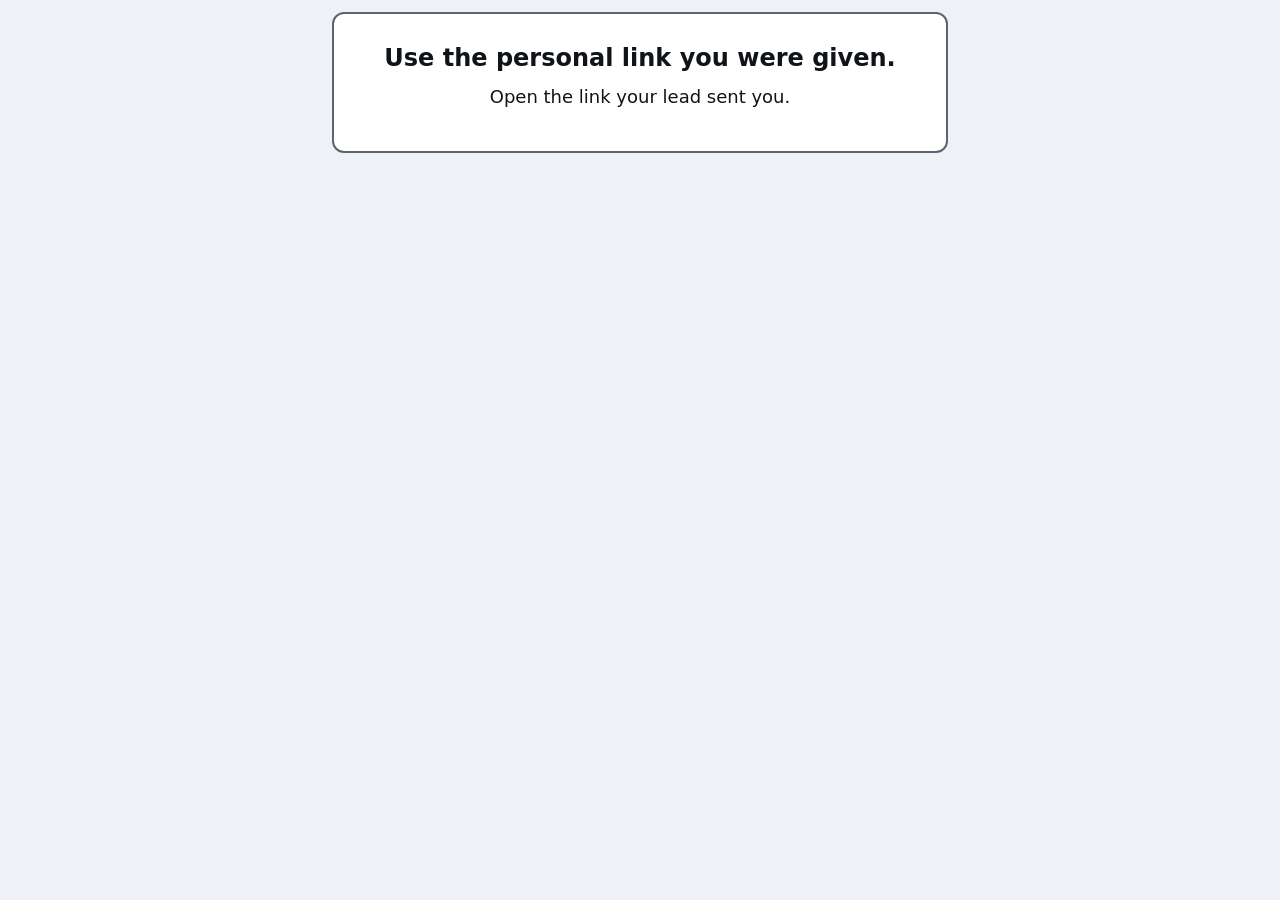
<file: index.html>
<!doctype html>
<html lang="en">
<head>
<meta charset="utf-8">
<meta name="viewport" content="width=device-width, initial-scale=1, viewport-fit=cover">
<meta name="robots" content="noindex">
<meta name="referrer" content="no-referrer">
<meta http-equiv="Content-Security-Policy" content="default-src 'self'; connect-src https://clmwapxavvtdcqphtagk.supabase.co; script-src 'self'; style-src 'self'; img-src 'self' data:; base-uri 'none'; form-action 'none'; object-src 'none'">
<meta name="theme-color" content="#0b2e6f">
<title>Phone Bank</title>
<link rel="stylesheet" href="styles.css?v=eeeac811d2">
</head>
<body>
<div class="app">
  <header id="hdr" class="hdr" hidden></header>
  <div id="badge" class="unsaved" role="status" aria-live="polite" hidden></div>
  <main id="main" class="main" aria-live="polite">
    <p class="muted center">Loading&hellip;</p>
  </main>
</div>
<div id="toast" class="toast" role="status" aria-live="polite" hidden></div>
<noscript><p class="notice">This page needs JavaScript.</p></noscript>
<script src="config.js?v=9a62843c59"></script>
<script src="app.js?v=9398cf8925"></script>
</body>
</html>
</file>
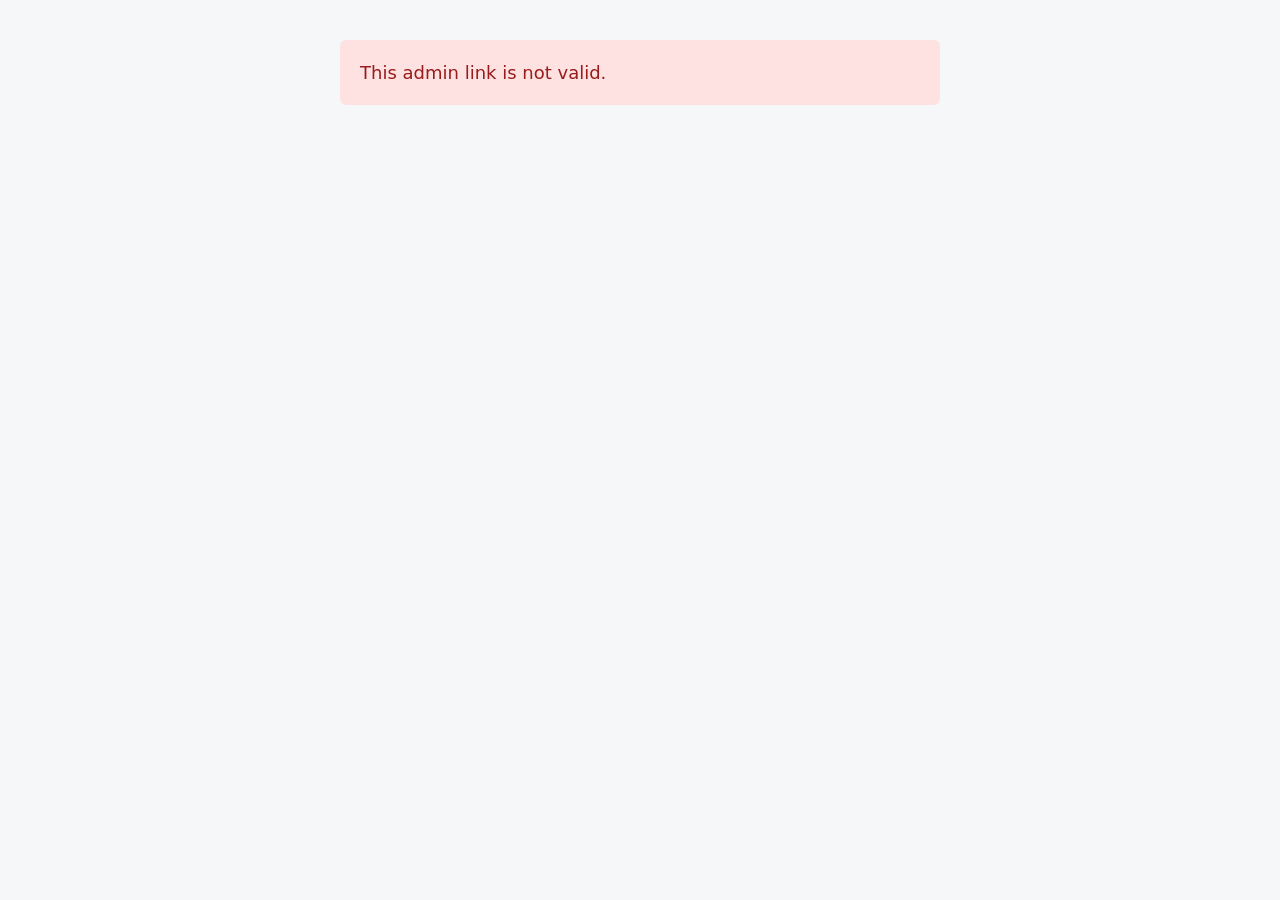
<file: admin.html>
<!doctype html>
<html lang="en">
<head>
<meta charset="utf-8">
<meta name="viewport" content="width=device-width, initial-scale=1">
<meta name="robots" content="noindex">
<meta name="referrer" content="no-referrer">
<meta http-equiv="Content-Security-Policy" content="default-src 'self'; connect-src https://clmwapxavvtdcqphtagk.supabase.co; script-src 'self'; style-src 'self'; img-src 'self' data:; base-uri 'none'; form-action 'none'; object-src 'none'">
<title>Phone bank admin</title>
<link rel="stylesheet" href="admin.css?v=df4315984a">
</head>
<body>
<noscript><p class="fatal">This page needs JavaScript.</p></noscript>

<div id="gate" class="fatal" hidden></div>

<div id="app" hidden>
<header class="top">
  <h1>Phone bank admin</h1>
  <span id="whoami" class="muted"></span>
  <nav>
    <a href="#sec-dash">Dashboard</a>
    <a href="#sec-claims">Claims</a>
    <a href="#sec-requeue">Requeue</a>
    <a href="#sec-vols">Volunteers</a>
    <a href="#sec-config">Settings</a>
    <a href="#sec-suppress">Suppress</a>
    <a href="#sec-export">Export</a>
    <a href="#sec-backup">Backup</a>
    <a href="#sec-audit">Audit</a>
  </nav>
</header>

<main>

<!-- 1. Dashboard -->
<section id="sec-dash">
  <h2>Dashboard</h2>
  <div id="dash-status" class="muted small">Loading...</div>

  <div id="banner" class="banner closed">
    <div class="banner-text" id="banner-text">...</div>
    <button id="banner-btn" type="button" disabled>...</button>
  </div>
  <div id="open-panel" class="panel warn-panel" hidden>
    <p><strong>Open calling to volunteers?</strong></p>
    <ul id="open-warnings"></ul>
    <label>Type <code>OPEN</code> to confirm:
      <input id="open-input" type="text" autocomplete="off" autocapitalize="characters" spellcheck="false">
    </label>
    <button id="open-confirm" type="button" disabled>Open calling</button>
    <button id="open-cancel" type="button" class="secondary">Cancel</button>
    <span id="open-msg" class="msg"></span>
  </div>

  <div class="row">
    <div id="kind-badge" class="badge kind-empty">data: ...</div>
    <div class="muted small" id="server-now"></div>
  </div>

  <div class="cards" id="cards"></div>

  <div class="grid2">
    <div>
      <h3>Households by pool and status</h3>
      <div class="tablewrap"><table id="tbl-households"></table></div>
      <p class="muted small">ready_eligible = ready and callable right now (retry delay passed).</p>
    </div>
    <div>
      <h3>Voters</h3>
      <div class="tablewrap"><table id="tbl-voters"></table></div>
      <h3>Next retry eligible</h3>
      <div class="tablewrap"><table id="tbl-next"></table></div>
    </div>
  </div>

  <div class="grid3">
    <div>
      <h3>Attempts per household</h3>
      <div id="hist" class="bars"></div>
    </div>
    <div>
      <h3>Outcomes</h3>
      <div class="tablewrap"><table id="tbl-outcomes"></table></div>
    </div>
    <div>
      <h3>Calls per 15 min (ET)</h3>
      <div id="per15" class="bars scroll"></div>
    </div>
  </div>
</section>

<!-- 2. Live claims -->
<section id="sec-claims">
  <h2>Live claims</h2>
  <p class="muted small">Release: if the volunteer has not dialed yet, the household goes back to the queue with no attempt counted. If they already dialed, it counts as an attempt and the retry delay applies.</p>
  <div class="tablewrap"><table id="tbl-claims"></table></div>
  <div id="claims-msg" class="msg"></div>
</section>

<!-- 3. Requeue -->
<section id="sec-requeue">
  <h2>Requeue a household</h2>
  <p class="muted small">Makes a ready, done or exhausted household callable now. Refused if it is currently claimed or has no open voters. Audited.</p>
  <form id="requeue-form" class="inline-form">
    <label>Phone (10 digits) <input id="rq-phone" type="text" inputmode="tel" autocomplete="off" required></label>
    <label>Reason (required) <input id="rq-reason" type="text" autocomplete="off" required size="36"></label>
    <button type="submit">Requeue</button>
    <span id="rq-msg" class="msg"></span>
  </form>
</section>

<!-- 4. Volunteers -->
<section id="sec-vols">
  <h2>Volunteers</h2>
  <form id="vol-form" class="inline-form">
    <label>Name <input id="vol-name" type="text" autocomplete="off" required></label>
    <label>Pool
      <select id="vol-pool"><option value="main">main</option><option value="vbm">vbm</option></select>
    </label>
    <button type="submit">Create volunteer</button>
    <span id="vol-msg" class="msg"></span>
  </form>
  <div id="vol-link-box" class="panel warn-panel" hidden>
    <p><strong id="vol-link-title">Personal link</strong></p>
    <p class="warn-text">This link won't be shown again. Copy it now and send it to the volunteer.</p>
    <input id="vol-link" type="text" readonly class="wide">
    <button id="vol-copy" type="button">Copy</button>
    <button id="vol-link-done" type="button" class="secondary">Done (hide link)</button>
    <span id="vol-copy-msg" class="msg"></span>
  </div>
  <div class="row"><button id="vol-refresh" type="button" class="secondary">Refresh list</button><span id="vol-list-msg" class="msg"></span></div>
  <div class="tablewrap"><table id="tbl-vols"></table></div>
</section>

<!-- 5. Config -->
<section id="sec-config">
  <h2>Content &amp; settings</h2>
  <div id="paid-warn" class="panel warn-panel" hidden><strong>"Paid for by" is empty.</strong> Calling should not open until this is set.</div>
  <div class="row"><button id="cfg-reload" type="button" class="secondary">Reload from server</button><span id="cfg-msg" class="msg"></span></div>

  <h3>Script preview</h3>
  <div class="panel">
    <label>Script
      <select id="pv-select"></select>
    </label>
    <p class="muted small">Renders the text currently typed in the box (saved or not) with sample values: voter_first = Ana, volunteer_first = Sam, polling_place = Oviedo City Hall, polling_address = 400 Alexandria Blvd, Oviedo, paid_for_by = the box below.</p>
    <div id="pv-notes" class="small"></div>
    <div id="pv-out" class="preview"></div>
  </div>

  <div id="cfg-fields"></div>
</section>

<!-- 6. Suppression -->
<section id="sec-suppress">
  <h2>Suppression upload</h2>
  <p class="muted small">CSV with a <code>VANID</code> column (header not case sensitive), or a one-column file of numbers. Parsed in your browser. VANIDs are not displayed.</p>
  <div class="inline-form">
    <label>File <input id="sup-file" type="file" accept=".csv,.txt,text/csv,text/plain"></label>
    <label>Reason (required) <input id="sup-reason" type="text" autocomplete="off" size="36"></label>
  </div>
  <div id="sup-parsed" class="small"></div>
  <div class="row">
    <button id="sup-preview" type="button" disabled>Preview</button>
    <span id="sup-msg" class="msg"></span>
  </div>
  <div id="sup-result" class="panel" hidden>
    <div class="tablewrap"><table id="tbl-sup"></table></div>
    <div id="sup-cap" class="warn-text" hidden>
      This would suppress more than 25% of open voters.
      <label class="check"><input id="sup-force" type="checkbox"> Force it anyway</label>
    </div>
    <button id="sup-confirm" type="button">Confirm suppression</button>
    <span id="sup-msg2" class="msg"></span>
  </div>
</section>

<!-- 7. Export -->
<section id="sec-export">
  <h2>Export to VAN</h2>
  <p class="muted small">Each result goes into exactly one batch. Batches can be downloaded again at any time.</p>
  <div class="row"><button id="exp-new" type="button">Export new batch</button><span id="exp-msg" class="msg"></span></div>
  <h3>Batches</h3>
  <div class="row"><button id="exp-refresh" type="button" class="secondary">Refresh list</button></div>
  <div class="tablewrap"><table id="tbl-batches"></table></div>
</section>

<!-- 8. Backup -->
<section id="sec-backup">
  <h2>Backup</h2>
  <p class="muted small">The backup file contains voter data (names, phones). Keep it in the project folder only.</p>
  <div class="row"><button id="bk-btn" type="button">Download backup (JSON)</button><span id="bk-msg" class="msg"></span></div>
</section>

<!-- 9. Audit -->
<section id="sec-audit">
  <h2>Recent audit</h2>
  <details id="audit-details">
    <summary>Show last 50 entries</summary>
    <div class="row"><button id="audit-refresh" type="button" class="secondary">Refresh</button><span id="audit-msg" class="msg"></span></div>
    <div class="tablewrap"><table id="tbl-audit"></table></div>
  </details>
</section>

</main>
</div>

<script src="config.js?v=9a62843c59"></script>
<script src="admin.js?v=9caf8cdf97"></script>
</body>
</html>
</file>
<file: styles.css>
/* Volunteer page. Mobile-first, high contrast, no inline styles (CSP style-src 'self'). */
:root {
  --ink: #101418;
  --muted: #3b4551;
  --bg: #eef1f5;
  --card: #ffffff;
  --line: #5b6673;
  --brand: #0b2e6f;
  --brand-ink: #ffffff;
  --call: #0a5c28;
  --warn-bg: #fff1c2;
  --warn-ink: #3d2b00;
  --warn-line: #8a6100;
  --err-bg: #ffe0e0;
  --err-ink: #6b0000;
  --err-line: #a30000;
  --ok-bg: #dff5e4;
  --sel: #0b2e6f;
}
* { box-sizing: border-box; }
html { -webkit-text-size-adjust: 100%; }
body {
  margin: 0;
  background: var(--bg);
  color: var(--ink);
  font: 18px/1.4 system-ui, -apple-system, "Segoe UI", Roboto, Helvetica, Arial, sans-serif;
  overflow-x: hidden;
}
[hidden] { display: none !important; }
.app { max-width: 640px; margin: 0 auto; padding: 0 12px 96px; }
.main { padding-top: 12px; }
h1, h2, h3, p { margin: 0; }
.center { text-align: center; }
.muted { color: var(--muted); }
.prewrap { white-space: pre-wrap; }
.wrap { overflow-wrap: anywhere; word-break: break-word; }

/* Header */
.hdr { margin: 0 -12px; background: var(--brand); color: var(--brand-ink); padding: 10px 12px 12px; }
.hdr-top { display: flex; justify-content: space-between; align-items: baseline; gap: 8px; flex-wrap: wrap; }
.hdr-name { font-weight: 700; font-size: 1.1rem; overflow-wrap: anywhere; }
.hdr-meta { font-size: 0.9rem; opacity: 0.95; }
.say {
  margin-top: 8px; padding: 10px 12px; border-radius: 8px;
  background: #ffe066; color: #1a1400; font-weight: 700; font-size: 1.05rem;
  border: 2px solid #1a1400; overflow-wrap: anywhere;
}

.unsaved {
  margin: 10px 0 0; padding: 10px 12px; border-radius: 8px;
  background: var(--warn-bg); color: var(--warn-ink); border: 2px solid var(--warn-line);
  font-weight: 700; display: flex; align-items: center; justify-content: space-between; gap: 8px; flex-wrap: wrap;
}

/* Cards */
.card {
  background: var(--card); border: 2px solid var(--line); border-radius: 12px;
  padding: 14px; margin-bottom: 12px;
}
.card h3 { font-size: 1.15rem; margin-bottom: 6px; }
.section-title { font-size: 1.1rem; font-weight: 700; margin: 4px 0 8px; }

/* Messages */
.msg { text-align: center; padding: 28px 14px; }
.msg h2 { font-size: 1.5rem; margin-bottom: 8px; }
.msg p { margin-bottom: 14px; }
.notice, .alert, .info {
  padding: 12px; border-radius: 8px; margin-bottom: 12px; font-weight: 600; border: 2px solid;
  overflow-wrap: anywhere;
}
.notice { background: var(--warn-bg); color: var(--warn-ink); border-color: var(--warn-line); }
.alert { background: var(--err-bg); color: var(--err-ink); border-color: var(--err-line); }
.info { background: #e3ecff; color: #0b2e6f; border-color: var(--brand); }

/* Buttons */
.btn {
  display: block; width: 100%; min-height: 52px; padding: 12px 14px;
  font: inherit; font-weight: 700; text-align: center; text-decoration: none;
  color: var(--brand-ink); background: var(--brand);
  border: 2px solid var(--brand); border-radius: 10px; cursor: pointer;
  -webkit-tap-highlight-color: transparent; touch-action: manipulation;
}
.btn:disabled, .btn[aria-disabled="true"],
.btn-alt:disabled, .hh-grid .btn:disabled, .hh-grid .btn.final:disabled {
  background: #c9ced6; color: #2a313a; border-color: #7b8490; opacity: 1; cursor: not-allowed;
}
.btn:focus-visible, .seg:focus-visible, textarea:focus-visible { outline: 4px solid #ff9f1a; outline-offset: 2px; }
.btn-big { min-height: 72px; font-size: 1.5rem; }
.btn-dial { min-height: 56px; font-size: 1.05rem; line-height: 1.25; }
.btn-call { background: var(--call); border-color: var(--call); font-size: 1.6rem; min-height: 72px; }
.btn-alt { background: #fff; color: var(--brand); }
.btn-danger { background: #8a0000; border-color: #8a0000; }
.btn-inline { display: inline-block; width: auto; min-height: 48px; }
.stack > * + * { margin-top: 10px; }

/* Phone card */
.phone-card { text-align: center; }
.phone-num { font-size: clamp(1.6rem, 9vw, 2.1rem); font-weight: 800; letter-spacing: 0.5px; line-height: 1.15; white-space: nowrap; }
.phone-type { font-size: 1.05rem; color: var(--muted); font-weight: 600; margin: 4px 0 12px; }

/* Skip */
.skip-wrap { margin-top: 10px; }
.skip-reasons { display: grid; grid-template-columns: repeat(auto-fit, minmax(120px, 1fr)); gap: 8px; margin-top: 8px; }

/* Voter */
.vname { font-size: 1.3rem; overflow-wrap: anywhere; }
.badges { display: flex; flex-wrap: wrap; gap: 6px; margin: 6px 0; }
.badge {
  display: inline-block; padding: 4px 10px; border-radius: 999px; font-size: 0.9rem; font-weight: 700;
  background: #e3ecff; color: var(--brand); border: 2px solid var(--brand);
}
.badge.primary { background: #e0f4e6; color: #0a4a20; border-color: #0a4a20; }
.badge.warn { background: var(--warn-bg); color: var(--warn-ink); border-color: var(--warn-line); }
.tier { font-weight: 600; margin-bottom: 6px; }
.vbm {
  background: var(--warn-bg); color: var(--warn-ink); border: 2px solid var(--warn-line);
  border-radius: 8px; padding: 10px 12px; margin: 8px 0; white-space: pre-wrap; overflow-wrap: anywhere;
}
.vbm strong { display: block; margin-bottom: 2px; }
.poll { margin-top: 8px; padding-top: 8px; border-top: 2px dashed var(--line); overflow-wrap: anywhere; }
.poll .lbl { font-size: 0.85rem; text-transform: uppercase; letter-spacing: 0.04em; color: var(--muted); font-weight: 700; }
.poll .pname { font-weight: 700; }

/* Script */
.script { border-color: var(--brand); }
.script-text { font-size: 1.05rem; overflow-wrap: anywhere; }

/* Results */
.results { border-color: var(--call); border-width: 3px; }
.hh-grid { display: grid; grid-template-columns: repeat(auto-fit, minmax(120px, 1fr)); gap: 8px; }
.hh-grid .btn { background: #fff; color: var(--ink); border-color: var(--ink); min-height: 56px; padding: 10px 4px; font-size: 0.95rem; overflow-wrap: anywhere; }
.hh-grid .btn.final { border-color: var(--err-line); color: var(--err-ink); }
.confirm { margin-top: 10px; }
.divider { border: 0; border-top: 2px solid var(--line); margin: 16px 0; }
.who { margin-bottom: 14px; }
.who-name { font-weight: 700; margin-bottom: 6px; overflow-wrap: anywhere; }
.seg-grid { display: grid; grid-template-columns: repeat(auto-fit, minmax(120px, 1fr)); gap: 8px; }
.seg {
  min-height: 52px; padding: 8px 8px; font: inherit; font-weight: 600; font-size: 0.95rem; line-height: 1.2;
  color: var(--ink); background: #fff; border: 2px solid var(--ink); border-radius: 10px; cursor: pointer;
  touch-action: manipulation;
}
.seg[aria-pressed="true"] { background: var(--sel); color: #fff; border-color: var(--sel); }
.seg[aria-pressed="true"]::before { content: "\2713\00a0"; }
.seg:disabled { background: #c9ced6; color: #2a313a; border-color: #7b8490; cursor: not-allowed; }
.seg[aria-pressed="true"]:disabled { background: #4a5f8c; color: #fff; border-color: #4a5f8c; }
label.lbl-note { display: block; font-weight: 700; margin: 6px 0 4px; }
.helper { margin: 12px 0 10px; font-weight: 600; color: var(--muted); }
.howto { text-align: left; margin: 0 auto 16px; max-width: 22em; font-size: 1.1rem; }
.howto p { margin: 0 0 6px; }
textarea {
  display: block; width: 100%; min-height: 84px; padding: 10px; font: inherit;
  border: 2px solid var(--ink); border-radius: 8px; color: var(--ink); background: #fff; resize: vertical;
}

/* Toast */
.toast {
  position: fixed; left: 50%; bottom: 20px; transform: translateX(-50%);
  max-width: calc(100% - 24px); padding: 12px 20px; border-radius: 16px; text-align: center; overflow-wrap: anywhere;
  background: #0a3d1a; color: #fff; font-weight: 700; border: 2px solid #fff; z-index: 10;
}

@media (min-width: 480px) {
  .phone-num { font-size: 2.6rem; }
}

/* support rating (optional, above the result choices) */
.support-lbl { font-weight: 700; margin: 4px 0 6px; }
.support-grid { margin-bottom: 12px; }
.seg-support[aria-pressed="true"] { background: #0b5d1e; border-color: #0b5d1e; color: #fff; }

.precinct-county { margin-top: 4px; font-size: .95rem; color: #3a4350; }
</file>
<file: admin.css>
:root {
  --bg: #f6f7f9;
  --card: #ffffff;
  --text: #1b1f24;
  --muted: #5b6570;
  --line: #d5d9de;
  --accent: #1d4ed8;
  --ok: #166534;
  --ok-bg: #dcfce7;
  --bad: #991b1b;
  --bad-bg: #fee2e2;
  --warn: #92400e;
  --warn-bg: #fef3c7;
}
* { box-sizing: border-box; }
body {
  margin: 0;
  background: var(--bg);
  color: var(--text);
  font: 15px/1.4 system-ui, -apple-system, "Segoe UI", Roboto, sans-serif;
}
.fatal { margin: 40px auto; max-width: 600px; padding: 20px; background: var(--bad-bg); color: var(--bad); font-size: 18px; border-radius: 6px; }
header.top { background: #111827; color: #fff; padding: 10px 16px; display: flex; flex-wrap: wrap; align-items: baseline; gap: 6px 16px; position: sticky; top: 0; z-index: 5; }
header.top h1 { font-size: 18px; margin: 0; }
header.top .muted { color: #9ca3af; }
header.top nav { display: flex; flex-wrap: wrap; gap: 4px 12px; }
header.top a { color: #bfdbfe; text-decoration: none; }
main { max-width: 1200px; margin: 0 auto; padding: 8px 16px 60px; }
section { background: var(--card); border: 1px solid var(--line); border-radius: 8px; padding: 12px 16px 16px; margin: 16px 0; scroll-margin-top: 70px; }
h2 { margin: 4px 0 10px; font-size: 20px; }
h3 { margin: 14px 0 6px; font-size: 15px; }
.muted { color: var(--muted); }
.small { font-size: 13px; }
code { background: #eef0f3; padding: 1px 4px; border-radius: 3px; }

button { font: inherit; padding: 7px 14px; border: 1px solid var(--accent); background: var(--accent); color: #fff; border-radius: 5px; cursor: pointer; }
button.secondary { background: #fff; color: var(--accent); }
button.danger { background: #b91c1c; border-color: #b91c1c; }
button:disabled { opacity: 0.5; cursor: not-allowed; }
input[type=text], input[type=number], select, textarea { font: inherit; padding: 6px 8px; border: 1px solid #aeb5bd; border-radius: 4px; background: #fff; color: var(--text); max-width: 100%; }
input.wide { width: min(560px, 100%); }
textarea { width: 100%; font-family: ui-monospace, Menlo, Consolas, monospace; font-size: 13px; }
label { display: inline-flex; flex-direction: column; gap: 3px; font-size: 13px; color: var(--muted); }
label.check { flex-direction: row; align-items: center; gap: 6px; color: var(--text); font-size: 14px; }

.row { display: flex; flex-wrap: wrap; align-items: center; gap: 8px 12px; margin: 8px 0; }
.inline-form { display: flex; flex-wrap: wrap; align-items: flex-end; gap: 8px 14px; margin: 8px 0; }
.msg { font-size: 13px; }
.msg.ok { color: var(--ok); }
.msg.err { color: var(--bad); font-weight: 600; }

.banner { display: flex; flex-wrap: wrap; align-items: center; justify-content: space-between; gap: 10px; padding: 18px 20px; border-radius: 8px; margin: 10px 0; }
.banner-text { font-size: 28px; font-weight: 800; letter-spacing: 0.5px; }
.banner.open { background: var(--ok-bg); color: var(--ok); border: 3px solid var(--ok); }
.banner.closed { background: var(--bad-bg); color: var(--bad); border: 3px solid var(--bad); }
.banner button { font-size: 16px; padding: 10px 18px; }

.panel { border: 1px solid var(--line); border-radius: 6px; padding: 10px 12px; margin: 10px 0; background: #fbfcfd; }
.warn-panel { background: var(--warn-bg); border-color: #d97706; color: var(--warn); }
.warn-text { color: var(--bad); font-weight: 600; }
#open-warnings { margin: 4px 0 10px; padding-left: 20px; }

.badge { display: inline-block; padding: 8px 16px; border-radius: 6px; font-weight: 800; font-size: 18px; letter-spacing: 0.5px; }
.kind-synthetic { background: #7c3aed; color: #fff; outline: 4px solid #ddd6fe; }
.kind-real { background: #0f766e; color: #fff; }
.kind-empty { background: #e5e7eb; color: #374151; }

.cards { display: grid; grid-template-columns: repeat(auto-fit, minmax(150px, 1fr)); gap: 10px; margin: 12px 0; }
.card { border: 1px solid var(--line); border-radius: 6px; padding: 8px 10px; background: #fbfcfd; }
.card .k { font-size: 12px; color: var(--muted); }
.card .v { font-size: 24px; font-weight: 700; }
.card.alert { background: var(--bad-bg); border-color: var(--bad); }
.card.alert .v, .card.alert .k { color: var(--bad); }
.card.attn { background: var(--warn-bg); border-color: #d97706; }

.grid2 { display: grid; grid-template-columns: 1fr 1fr; gap: 16px; }
.grid3 { display: grid; grid-template-columns: repeat(3, 1fr); gap: 16px; }
@media (max-width: 860px) { .grid2, .grid3 { grid-template-columns: 1fr; } .banner-text { font-size: 22px; } }

.tablewrap { overflow-x: auto; }
table { border-collapse: collapse; width: 100%; font-size: 14px; }
th, td { text-align: left; padding: 5px 8px; border-bottom: 1px solid var(--line); vertical-align: top; }
th { background: #f0f2f5; font-weight: 600; white-space: nowrap; }
td.num, th.num { text-align: right; font-variant-numeric: tabular-nums; }
tr.revoked td { color: var(--muted); background: #f7f7f7; }
td.detail { max-width: 520px; word-break: break-word; font-family: ui-monospace, Menlo, Consolas, monospace; font-size: 12px; }

.bars .bar-row { display: grid; grid-template-columns: 70px 1fr 40px; gap: 6px; align-items: center; font-size: 13px; padding: 1px 0; }
.bars .bar { background: #e5e7eb; border-radius: 3px; height: 12px; overflow: hidden; }
.bars .bar > span { display: block; height: 100%; background: var(--accent); }
.bars .n { text-align: right; font-variant-numeric: tabular-nums; }
.scroll { max-height: 260px; overflow-y: auto; }

.field { border-top: 1px solid var(--line); padding: 10px 0; }
.field > .lab { font-weight: 600; font-size: 14px; }
.field .help { font-size: 12px; color: var(--muted); margin: 2px 0 6px; }
.field .controls { display: flex; flex-wrap: wrap; align-items: flex-start; gap: 8px 12px; }
.field .controls textarea { flex: 1 1 400px; }
.sub { margin: 6px 0; }
.sub .lab2 { font-size: 13px; color: var(--muted); font-family: ui-monospace, Menlo, Consolas, monospace; }
.preview { white-space: pre-wrap; border: 1px dashed #9aa3ad; background: #fff; padding: 10px; border-radius: 4px; min-height: 60px; max-width: 520px; }
</file>
